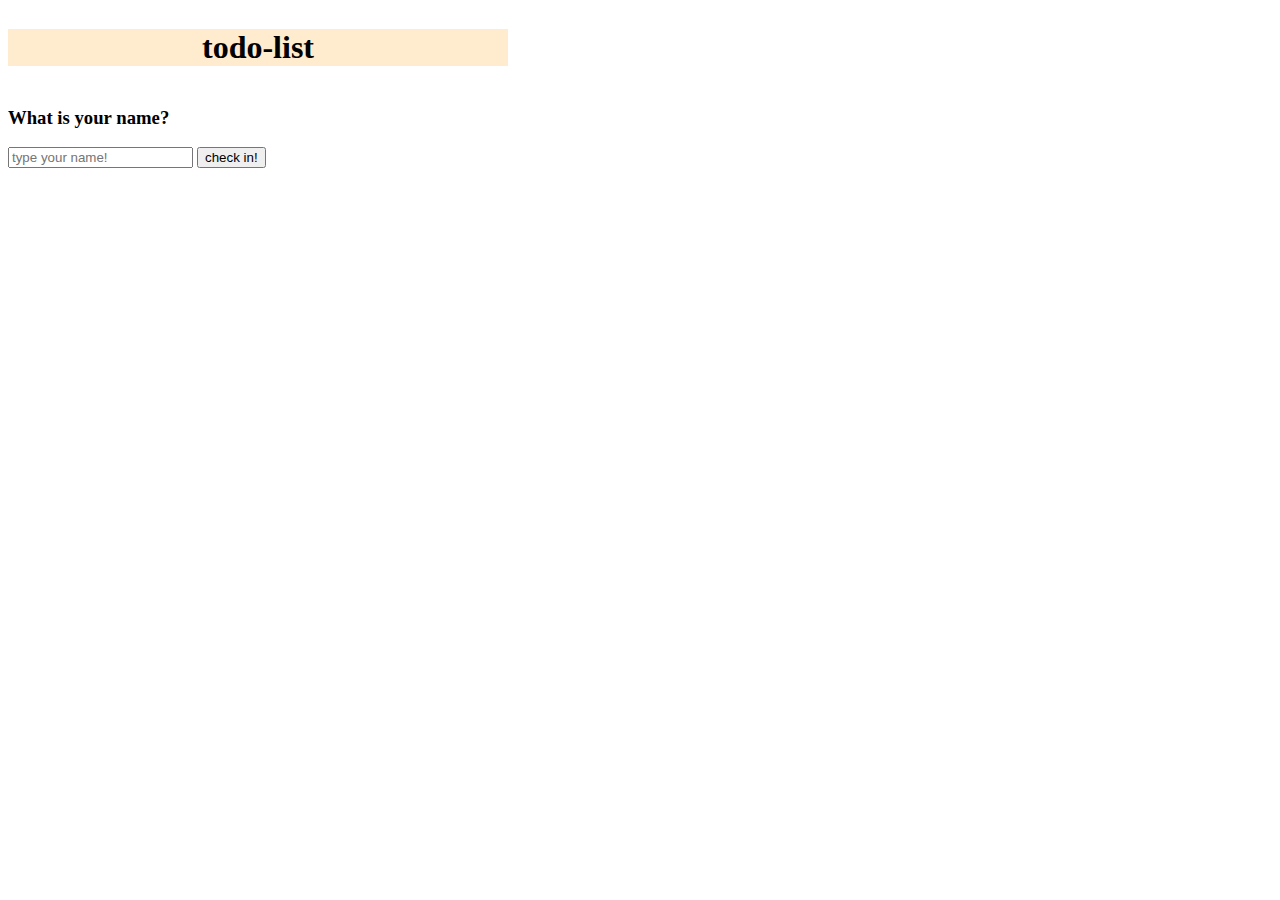
<file: JS_2weeks_challenge/index.html>
<!DOCTYPE html>
<html lang="en">
  <head>
    <meta charset="UTF-8" />
    <title>JS-2weeks-challenge</title>
    <meta http-equiv="X-UA-Compatible" content="IE=edge" />
    <meta name="viewport" content="width=device-width, initial-scale=1.0" />
    <link rel="stylesheet" href="./styles.css" />
  </head>
  <body>
    <h1>todo-list</h1>
    <h3 class="greeting">What is your name?</h3>
    <input id="nameBox" type="text" placeholder="type your name!" />
    <button onclick="newNameChecker()">check in!</button>

    <script src="./app.js"></script>
  </body>
</html>
</file>
<file: JS_2weeks_challenge/styles.css>
h1 {
  background-color: blanchedalmond;
  width: 500px;
  text-align: center;
  display: inline-block;
}

#nameBox {
  /* display: none; */
}

.make-hide {
  display: none;
}
</file>
